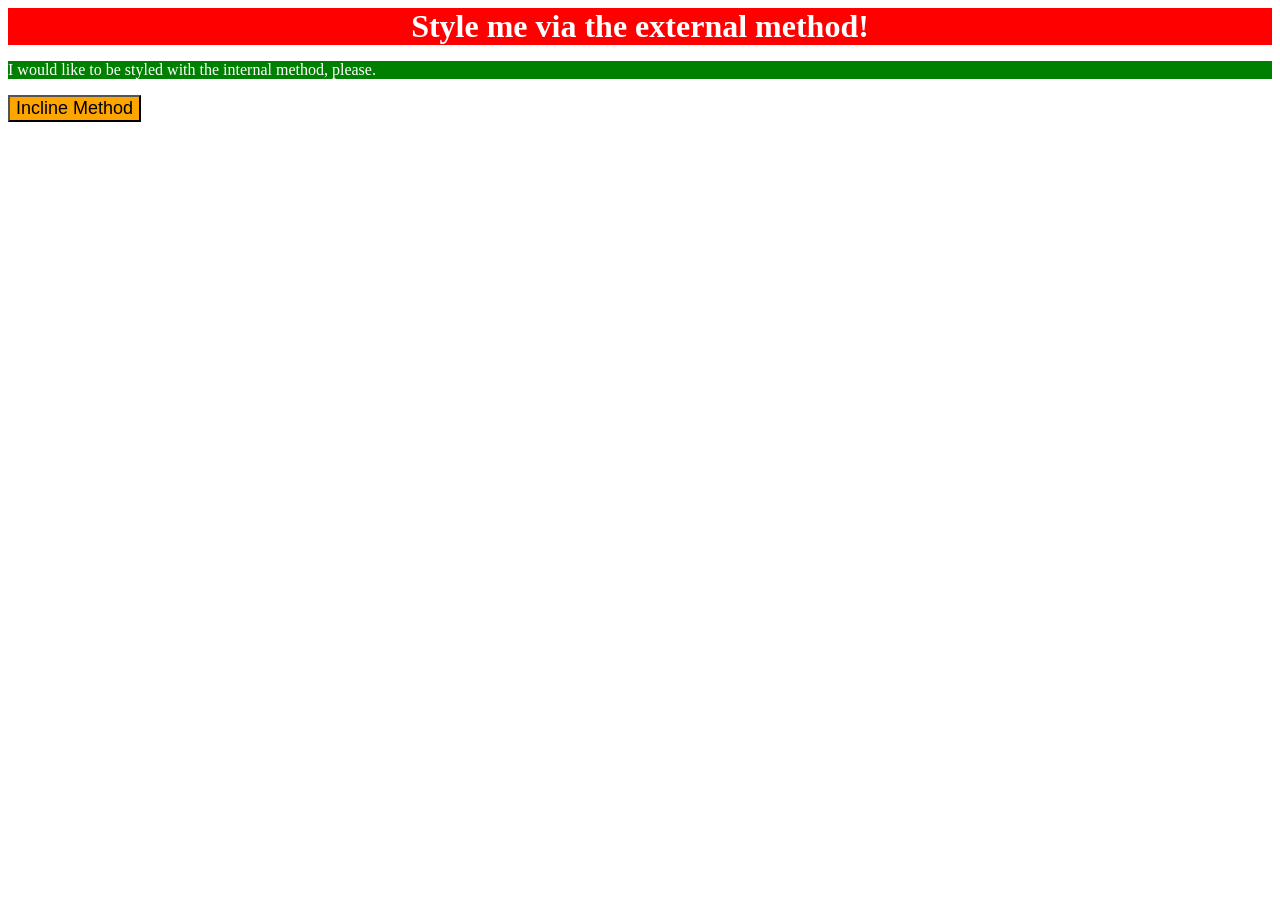
<file: foundations/intro-to-css/01-css-methods/index.html>
<!DOCTYPE html>
<html lang="en">
  <head>
    <meta charset="UTF-8">
    <meta http-equiv="X-UA-Compatible" content="IE=edge">
    <meta name="viewport" content="width=device-width, initial-scale=1.0">
    <title>Methods for Adding CSS</title>
    <style>
      p{
        color: white;
        background-color: green;
        font size: 18px;
      }
    </style>
    <link rel="stylesheet" href="styles.css">
  </head>
  <body>
    <div>Style me via the external method!</div>
    <p>I would like to be styled with the internal method, please.</p>
    <button style="background-color: orange; font-size: 18px ;">Incline Method</button>
  </body>
</html>
</file>
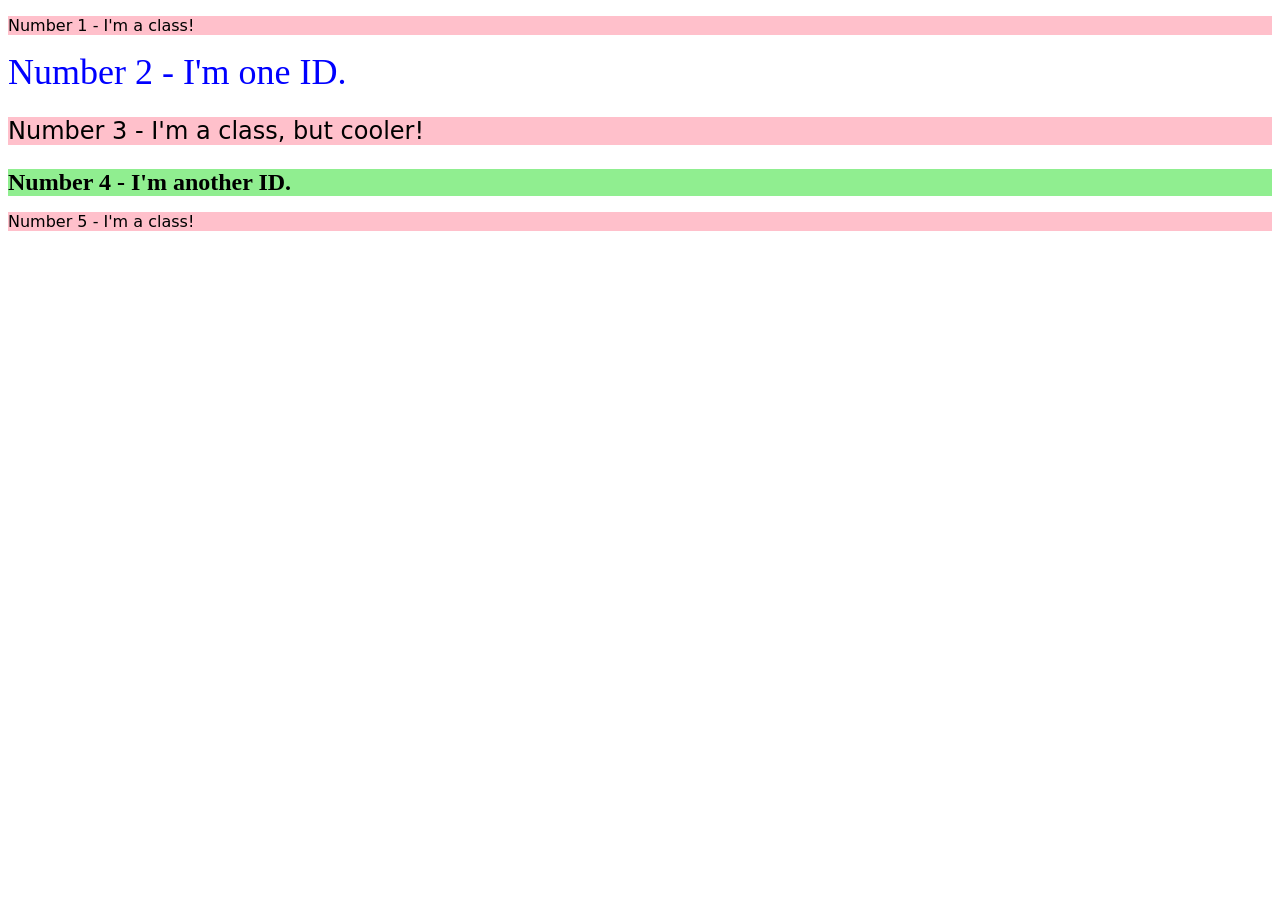
<file: foundations/intro-to-css/02-class-id-selectors/index.html>
<!DOCTYPE html>
<html lang="en">
  <head>
    <meta charset="UTF-8">
    <meta http-equiv="X-UA-Compatible" content="IE=edge">
    <meta name="viewport" content="width=device-width, initial-scale=1.0">
    <title>Class and ID Selectors</title>
    <link rel="stylesheet" href="style.css">
  </head>
  <body>
    <p class="odds">Number 1 - I'm a class!</p>
    <div id="tit1">Number 2 - I'm one ID.</div>
    <p class="odds" id="tit2">Number 3 - I'm a class, but cooler!</p>
    <div id="tit3">Number 4 - I'm another ID.</div>
    <p class="odds">Number 5 - I'm a class!</p>
  </body>
</html>
</file>
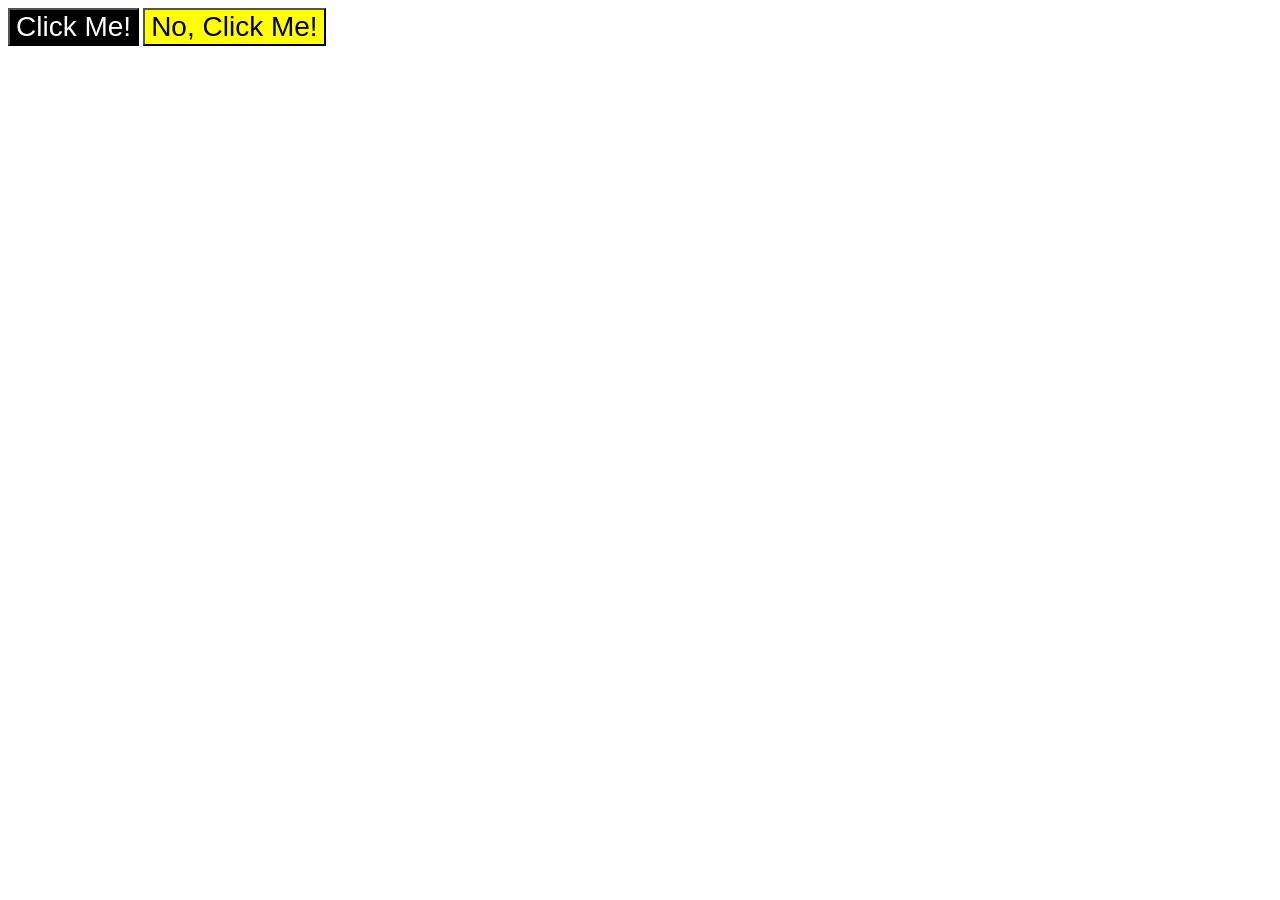
<file: foundations/intro-to-css/03-grouping-selectors/index.html>
<!DOCTYPE html>
<html lang="en">
  <head>
    <meta charset="UTF-8">
    <meta http-equiv="X-UA-Compatible" content="IE=edge">
    <meta name="viewport" content="width=device-width, initial-scale=1.0">
    <title>Grouping Selectors</title>
    <link rel="stylesheet" href="style.css">
  </head>
  <body>
    <button class="one">Click Me!</button>
    <button class="two">No, Click Me!</button>
  </body>
</html>
</file>
<file: foundations/intro-to-css/01-css-methods/styles.css>
div{
    color: white;
    background-color: red;
    font-size: 32px;
    font-weight: bold;
    text-align: center;

}
</file>
<file: foundations/intro-to-css/02-class-id-selectors/style.css>
.odds
{
    background-color:#ffc0cb;
    font-family: Verdana, DejaVu Sans, sans-serif;
}
#tit1
{
    color: blue;
    font-size: 36px;
}
#tit2
{
    font-size: 24px;
}
#tit3
{
    background-color: lightgreen;
    font-weight: bold;
    font-size: 24px;

}
</file>
<file: foundations/intro-to-css/03-grouping-selectors/style.css>
.one,
.two
{
    font-size: 28px;
    font-family: Helvetica, 'Times New Roman', sans-serif;
}
.one
{
    background-color: black;
    color: white;
}
.two
{
    background-color: yellow;
}
</file>
